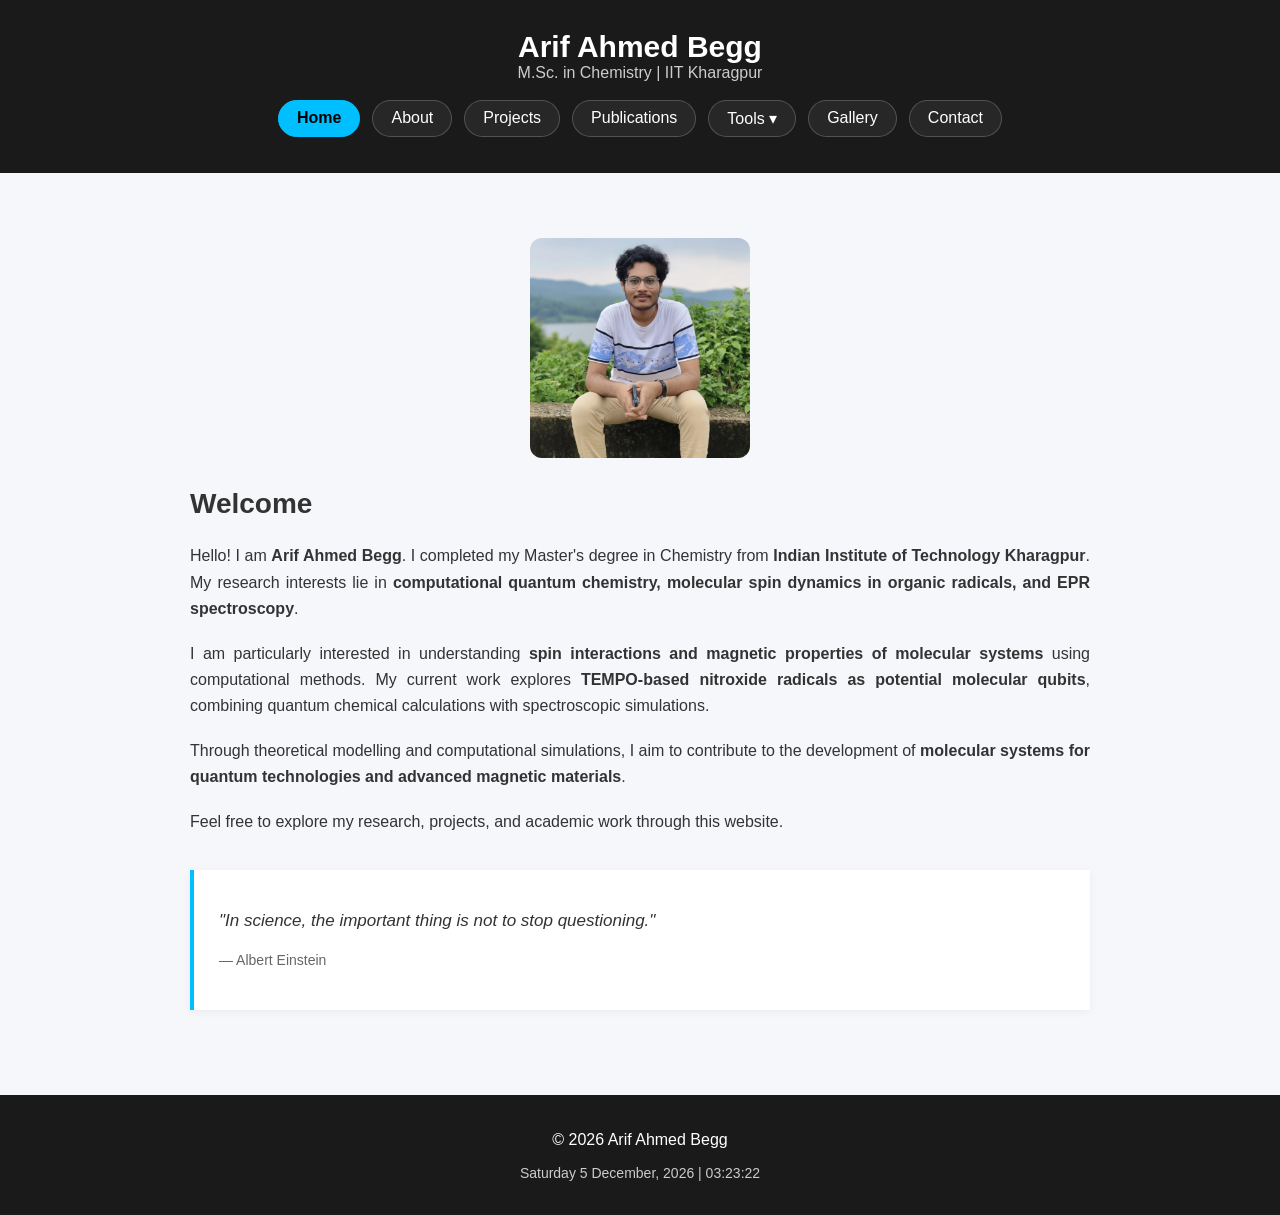
<file: index.html>
<!DOCTYPE html>
<html lang="en">

<head>
<meta charset="UTF-8">
<meta name="viewport" content="width=device-width, initial-scale=1.0">
<title>Arif Ahmed Begg</title>
<link rel="stylesheet" href="style.css">
</head>

<body>

<div id="imageViewer" class="viewer" onclick="closeImage()">
<img id="viewerImg" alt="Enlarged gallery image">
</div>

<header>

<div class="header-container">
<div class="title-block">
<h1>Arif Ahmed Begg</h1>
<p>M.Sc. in Chemistry | IIT Kharagpur</p>
</div>
</div>

<nav>
<a href="#home" data-section="home">Home</a>
<a href="#about" data-section="about">About</a>
<a href="#projects" data-section="projects">Projects</a>
<a href="#publications" data-section="publications">Publications</a>

<!-- TOOLS DROPDOWN -->
<div class="tools-dropdown" id="toolsMenu">
    <a href="#" class="tools-toggle" aria-haspopup="true" aria-expanded="false">Tools ▾</a>

    <div class="tools-dropdown-content" hidden>
        <a href="tools/kinetics.html">Chemical Kinetics</a>
        <!-- <a href="tools/thermodynamics.html">Thermodynamics</a> -->
        <!-- <a href="tools/quantum.html">Quantum Chemistry</a> -->
        <!-- <a href="tools/spectroscopy.html">Spectroscopy</a> -->
    </div>
</div>

<a href="#gallery" data-section="gallery">Gallery</a>
<a href="#contact" data-section="contact">Contact</a>
</nav>

</header>

<!-- HOME -->
<section id="home" class="section">

<img src="images/profile_photo.jpeg" class="profile" alt="Arif Ahmed Begg">

<h2>Welcome</h2>

<p>
Hello! I am <strong>Arif Ahmed Begg</strong>. I completed my Master's degree in Chemistry from <strong>Indian Institute of Technology Kharagpur</strong>. My research interests lie in <strong>computational quantum chemistry, molecular spin dynamics in organic radicals, and EPR spectroscopy</strong>.
</p>

<p>
I am particularly interested in understanding <strong>spin interactions and magnetic properties of molecular systems</strong> using computational methods. My current work explores <strong>TEMPO-based nitroxide radicals as potential molecular qubits</strong>, combining quantum chemical calculations with spectroscopic simulations.
</p>

<p>
Through theoretical modelling and computational simulations, I aim to contribute to the development of <strong>molecular systems for quantum technologies and advanced magnetic materials</strong>.
</p>

<p>
Feel free to explore my research, projects, and academic work through this website.
</p>

<!-- Quote Generator -->
<div class="quote-box">
    <p id="quote-text">Thought of the day...</p>
    <p id="quote-author"></p>
</div>

</section>


<!-- ABOUT -->
<section id="about" class="section hidden">

<h2>About Me</h2>

<p>
My academic interests lie at the intersection of <strong>computational quantum chemistry, spin physics, and molecular magnetism</strong>. My work focuses on theoretical and computational approaches to understand the magnetic
and spectroscopic properties of molecular systems, particularly those relevant to quantum information science. My Master's thesis research investigated <strong>TEMPO-based nitroxide radicals as potential molecular qubits</strong>. Using quantum chemical calculations and computational
spectroscopy tools such as ORCA and EasySpin, I analyse electronic structures, EPR parameters (g and hyperfine tensors), vibrational contributions, spin–phonon coupling, and relaxation mechanisms that influence coherence in molecular spin systems.
</p>

<p>
I have gained research experience through academic projects and internships, including work on modelling quantum spin systems and studying adsorption kinetics of organic dyes
on activated carbon materials. My long-term research goal is to contribute to the development of molecular systems for <strong>quantum technologies and advanced magnetic materials</strong>.
</p>

<h3>Education</h3>

<ul>
<li>
<strong>Master of Science (Chemistry)</strong><br>
Indian Institute of Technology Kharagpur, India<br>
CGPA: 9.31 / 10 (2024–2026)
</li>
<li>
<strong>Bachelor of Science (Chemistry Honours)</strong><br>
Ramakrishna Mission Vivekananda Centenary College, Rahara, India<br>
CGPA: 9.19 / 10 (2021–2024)
</li>
<li>
<strong>ISC – East West Model School, Bardhaman</strong><br>
Percentage: 97.00% (2021)
</li>
<li>
<strong>ICSE – East West Model School, Bardhaman</strong><br>
Percentage: 93.60% (2019)
</li>
</ul>

<h3>Research Interests</h3>

<ul>
<li>Computational quantum chemistry</li>
<li>Spin Hamiltonians and quantum spin simulations</li>
<li>Molecular qubits and spin-based quantum information</li>
<li>Electron Paramagnetic Resonance (EPR) spectroscopy</li>
<li>Molecular magnetism and radical-based materials</li>
<li>Computational modelling of magnetic interactions</li>
</ul>

<h3>Research &amp; Training</h3>

<p>
As part of my Master's thesis work, supervised by Prof. Sabyashachi Mishra, I am studying <strong>TEMPO-based nitroxide radicals</strong> as potential molecular qubits. My research involves:
</p>

<ul>
<li>Density Functional Theory (DFT) calculations</li>
<li>Evaluation of EPR parameters using ORCA</li>
<li>Spin Hamiltonian modelling</li>
<li>EasySpin simulations for spectroscopic analysis</li>
<li>Study of spin–phonon coupling and vibrational contributions</li>
<li>Analysis of relaxation behaviour and coherence limits</li>
</ul>

<p>
Preliminary results from our research were presented at the <strong>Spin in Molecular Systems Conference</strong>, where our work received the <strong>Best Poster Award</strong>.
</p>

<h3>Research Internships</h3>

<ul>
<li>
<strong>Summer Intern – IIT Kharagpur</strong> (May 2025 – July 2025)<br>
Worked on modelling quantum spin systems, analysing spin Hamiltonians, and performing computational simulations related to spectroscopic applications, supervised by Prof. Sabyashachi Mishra.
</li>
<li>
<strong>Summer Research Fellow – BARC, Mumbai</strong> (May 2023 – July 2023)<br>
Selected for the prestigious Summer Research Fellowship Programme conducted by the Indian Academy of Sciences, INSA, and NASI. Worked on sorption studies of Rhodamine-60 dye on activated carbon to investigate
adsorption kinetics and solvent effects, supervised by Dr. Beena G. Singh.
</li>
<li>
<strong>NIUS Chemistry Fellow – HBCSE, TIFR</strong> (December 2022)<br>
Participated in advanced workshops and experimental sessions aimed at developing scientific research and leadership skills.
</li>
</ul>

<h3>Technical Skills</h3>

<ul>
<li>Quantum chemistry software: Gaussian, ORCA</li>
<li>EPR simulation: EasySpin</li>
<li>Programming: Python</li>
<li>Computational simulations and modelling</li>
<li>Scientific writing: LaTeX</li>
<li>Linux environment</li>
<li>Data analysis and scientific visualisation</li>
<li>MS Office and research documentation</li>
</ul>

<h3>Awards &amp; Achievements</h3>

<ul>
<li>Qualified <strong>Joint UGC-CSIR NET Chemical Science June 2026</strong> with AIR 37</li>
<li>Qualified <strong>GATE Chemistry 2026</strong></li>
<li>Qualified <strong>IIT-JAM Chemistry 2024</strong> with AIR 152</li>
<li>Topper in B.Sc. Chemistry (Hons.) Semester IV</li>
<li>Topper in B.Sc. Chemistry (Hons.) Semester I</li>
<li>Third position in school in ISC Examination (2021)</li>
</ul>

<h3>Certifications &amp; Training</h3>

<ul>
<li>Workshop on Quantum Computing and Molecular Structure – CCDS, IIT Kharagpur (2025)</li>
<li>Certificate of Excellence in Python Programming – Scaler (2024)</li>
<li>Avogadro Software Training – Spoken Tutorial Project, IIT Bombay (2023)</li>
<li>NPTEL Certification in Pericyclic Reactions &amp; Organic Photochemistry (2023)</li>
<li>Computer Concepts Course – Vedanta Foundation (A+ grade)</li>
</ul>

<h3>Conferences &amp; Academic Events</h3>

<ul>
<li>Selected for the Science Symposium for postgraduate students – hosted by VIT Vellore (2026)</li>
<li>ACS on Campus Conference – IIT Kharagpur (2025)</li>
<li>Conference on Chemistry of Phytochemicals – funded by Royal Society of Chemistry (2023)</li>
<li>Science Awareness Camp – West Bengal State Council of Science &amp; Technology (2019)</li>
</ul>

<h3>Languages</h3>

<ul>
<li>Bengali – Native</li>
<li>English – Proficient</li>
<li>Hindi – Proficient</li>
</ul>

<h3>Activities &amp; Interests</h3>

<p>
Besides academics, I enjoy creative and cultural activities, including singing, writing poetry,
and scripting satirical drama for cultural events and literary performances.
</p>

</section>

<!-- PROJECTS -->
<section id="projects" class="section hidden">

<h2>Projects</h2>

<div class="card">
<h3>Spin Hamiltonian Simulations</h3>
<p>
Development of theoretical models for interacting spin systems using spin Hamiltonians and further investigations on their coupling.
</p>
<p>
<a href="images/ArifAhmedBegg_24CY40005_new.pdf" target="_blank" rel="noopener">Presentation</a>
</p>
</div>

<div class="card">
<h3>EPR Spectroscopy and TEMPO-Based Molecular Qubits</h3>
<p>
Computational investigation of nitroxide radicals, particularly <strong>TEMPO-based molecules</strong>, as potential molecular qubits.
The project aims to understand their electronic structure and magnetic properties through quantum chemical calculations and EPR spectrum
simulations. Using tools such as ORCA and EasySpin, the work focuses on evaluating g-tensors, hyperfine interactions, and spin–spin coupling
effects, with the broader goal of understanding how such systems can be utilised in quantum information and molecular spin-based technologies.
</p>
<p>
<a href="images/Arif_Begg_24CY40005_ppt.pdf" target="_blank" rel="noopener">Presentation</a> |
<a href="images/Arif_Begg_24CY40005.pdf" target="_blank" rel="noopener">Report</a> |
<a href="images/Project_Sem3_Draft.pdf" target="_blank" rel="noopener">Int Report</a>
</p>
</div>

<div class="card">
<h3>Solvent Dependent Charge Transfer and Acidity in p-Nitroaniline</h3>
<p>
A theoretical study of solvent-dependent charge transfer in p-Nitroaniline highlights how predictions vary strongly with the
choice of density functional in Density Functional Theory. Range-separated and hybrid functionals better capture long-range charge-transfer excitations,
while local functionals tend to underestimate excitation energies and over-delocalize electron density.
This functional dependence directly influences computed acidity (pKa) trends across solvents, underscoring the need for careful method
selection in modelling solvent effects and electronic properties.
</p>
<p>
<a href="images/24CY40005_MQSP_presentation.pptx" target="_blank" rel="noopener">Presentation</a> |
<a href="images/24CY40005_MQSP_Report.pdf" target="_blank" rel="noopener">Report</a>
</p>
</div>

</section>


<!-- PUBLICATIONS -->
<section id="publications" class="section hidden">

<h2>Publications</h2>

<p>Work in progress...</p>

</section>


<!-- GALLERY -->
<section id="gallery" class="section hidden">

<h2>Gallery</h2>

<div class="gallery" id="galleryGrid"></div>

</section>


<!-- CONTACT -->
<section id="contact" class="section hidden">

<h2>Contact</h2>

<p>
Institute email:
<a href="mailto:arifahmedbegg.24@kgpian.iitkgp.ac.in">arifahmedbegg.24@kgpian.iitkgp.ac.in</a>
</p>

<p>
Alternate email:
<a href="mailto:arifahmedbegg2020@gmail.com">arifahmedbegg2020@gmail.com</a>
</p>

<p>
LinkedIn:
<a href="https://www.linkedin.com/in/arif-ahmed-begg-1b59b2230" target="_blank" rel="noopener" class="file-link">Visit AAB's LinkedIn profile</a>
</p>

</section>

<footer>
<p>© 2026 Arif Ahmed Begg</p>
<p id="time-display"></p>
</footer>

<!-- Gallery: images/image_1.jpg ... image_41.jpg -->
<script>
(function () {
    var grid = document.getElementById("galleryGrid");
    for (var i = 1; i <= 41; i++) {
        var item = document.createElement("div");
        item.className = "gallery-item";
        var img = document.createElement("img");
        img.src = "images/image_" + i + ".jpg";
        img.alt = "Gallery image " + i;
        img.loading = "lazy";
        img.onclick = function () { openImage(this); };
        item.appendChild(img);
        grid.appendChild(item);
    }
})();
</script>

<script src="script.js"></script>

<!-- URL-based navigation: each tab is a real link (#about, #projects, ...) -->
<script>
(function () {
    var titles = {
        home: "Home", about: "About",
        projects: "Projects", publications: "Publications",
        gallery: "Gallery", contact: "Contact"
    };

    var toolsMenu = document.getElementById("toolsMenu");
    var toolsToggle = toolsMenu.querySelector(".tools-toggle");
    var toolsContent = toolsMenu.querySelector(".tools-dropdown-content");

    function closeToolsMenu() {
        toolsMenu.classList.remove("open");
        toolsContent.hidden = true;
        toolsToggle.setAttribute("aria-expanded", "false");
    }

    function route() {
        var id = (location.hash || "#home").slice(1);
        if (!titles[id] || !document.getElementById(id)) id = "home";

        document.querySelectorAll(".section").forEach(function (s) {
            s.classList.toggle("hidden", s.id !== id);
        });
        document.querySelectorAll("nav a").forEach(function (a) {
            a.classList.toggle("active", a.dataset.section === id);
        });

        document.title = (id === "home" ? "" : titles[id] + " | ") + "Arif Ahmed Begg";
        closeToolsMenu();
        window.scrollTo(0, 0);
    }

    window.showSection = function (id) { location.hash = id; };

    window.addEventListener("hashchange", route);

    // Tools menu: click to open/close, click elsewhere or press Escape to close
    toolsToggle.addEventListener("click", function (e) {
        e.preventDefault();
        var open = toolsMenu.classList.toggle("open");
        toolsContent.hidden = !open;
        toolsToggle.setAttribute("aria-expanded", open ? "true" : "false");
    });
    document.addEventListener("click", function (e) {
        if (!toolsMenu.contains(e.target)) closeToolsMenu();
    });
    document.addEventListener("keydown", function (e) {
        if (e.key === "Escape") closeToolsMenu();
    });

    route();
})();
</script>

</body>
</html>
</file>
<file: style.css>
/* ---------- BASE ---------- */

body{
font-family:Arial, Helvetica, sans-serif;
margin:0;
background:#f5f7fa;
color:#333;
}

a{
color:#0077cc;
text-decoration:none;
}

a:hover{
text-decoration:underline;
}

h2{
margin-bottom:12px;
font-size:28px;
}

h3{
margin-top:28px;
margin-bottom:8px;
font-size:20px;
}

ul{
padding-left:22px;
margin:8px 0 20px;
}

li{
margin-bottom:6px;
line-height:1.5;
}

/* ---------- HEADER ---------- */

header{
background:#1a1a1a;
color:white;
padding:30px 20px;
text-align:center;
}

.header-container{
display:flex;
flex-direction:column;
align-items:center;
justify-content:center;
}

.title-block h1{
margin:0;
font-size:30px;
font-weight:600;
}

.title-block p{
margin:0;
font-size:16px;
color:#ccc;
}

/* ---------- NAVIGATION ---------- */

nav{
margin-top:12px;
display:flex;
justify-content:center;
flex-wrap:wrap;
}

nav a{
color:white;
font-size:16px;
margin:6px;
padding:8px 18px;
border-radius:999px;
border:1px solid rgba(255,255,255,0.2);
background:rgba(255,255,255,0.06);
transition:0.2s;
}

nav a:hover{
background:#00bfff;
border-color:#00bfff;
color:black;
text-decoration:none;
transform:translateY(-2px);
}

nav a.active{
background:#00bfff;
border-color:#00bfff;
color:black;
font-weight:600;
}

/* ---------- TOOLS DROPDOWN ---------- */

.tools-dropdown{
position:relative;
display:inline-block;
}

/* the "Tools" button uses the normal "nav a" pill style;
   display:block makes its 6px margin count, so it lines up with the other pills */
.tools-dropdown > .tools-toggle{
display:block;
}

.tools-dropdown.open > .tools-toggle{
background:#00bfff;
border-color:#00bfff;
color:black;
}

.tools-dropdown-content{
position:absolute;
top:100%;
left:50%;
transform:translateX(-50%);
margin-top:4px;
min-width:230px;
padding:6px;
background:#1a1a1a;
border:1px solid rgba(255,255,255,0.2);
border-radius:12px;
box-shadow:0 8px 20px rgba(0,0,0,0.35);
text-align:left;
z-index:500;
}

/* closed state is controlled by the "hidden" attribute set in index.html */
.tools-dropdown-content[hidden]{
display:none;
}

/* links inside the dropdown: plain rows, not pills */
nav .tools-dropdown-content a{
display:block;
margin:2px 0;
padding:9px 14px;
border:none;
border-radius:8px;
background:none;
white-space:nowrap;
}

nav .tools-dropdown-content a:hover{
background:#00bfff;
color:black;
transform:none;
}

/* ---------- SECTIONS ---------- */

.section{
max-width:900px;
margin:auto;
padding:45px 30px;
text-align:left;
line-height:1.65;
}

.section p{
text-align:justify;
margin-bottom:18px;
}

.hidden{
display:none;
}

.section:not(.hidden){
animation:sectionFade 0.4s ease;
}

@keyframes sectionFade{
from{opacity:0; transform:translateY(8px);}
to{opacity:1; transform:translateY(0);}
}

/* ---------- PROFILE PHOTO ---------- */

.profile{
width:220px;
height:220px;
object-fit:cover;
border-radius:12px;
display:block;
margin:20px auto;
}

/* ---------- CARDS ---------- */

.card{
background:white;
padding:25px;
margin:20px 0;
border-radius:10px;
box-shadow:0 3px 10px rgba(0,0,0,0.08);
transition:0.2s;
}

.card:hover{
transform:translateY(-3px);
}

/* ---------- QUOTE BOX ---------- */

.quote-box{
margin-top:35px;
padding:20px 25px;
border-left:4px solid #00bfff;
background:white;
box-shadow:0 2px 8px rgba(0,0,0,0.05);
}

#quote-text{
font-size:17px;
font-style:italic;
margin-bottom:6px;
}

#quote-author{
font-size:14px;
color:#666;
}

/* ---------- GALLERY ---------- */

.gallery{
display:grid;
grid-template-columns:repeat(3,1fr);
gap:18px;
margin-top:25px;
}

.gallery-item{
overflow:hidden;
cursor:pointer;
}

.gallery-item img{
width:100%;
height:260px;
object-fit:cover;
border-radius:8px;
transition:transform 0.3s;
}

.gallery-item img:hover{
transform:scale(1.05);
}

/* ---------- IMAGE VIEWER ---------- */

.viewer{
display:none;
position:fixed;
top:0;
left:0;
width:100%;
height:100%;
background:rgba(0,0,0,0.9);
justify-content:center;
align-items:center;
z-index:1000;
}

.viewer img{
max-width:90%;
max-height:90%;
border-radius:8px;
}

/* ---------- FOOTER ---------- */

footer{
text-align:center;
padding:20px;
background:#1a1a1a;
color:white;
margin-top:40px;
}

#time-display{
font-size:14px;
color:#ccc;
margin-top:5px;
}

/* ---------- MOBILE ---------- */

@media(max-width:700px){

.gallery{
grid-template-columns:repeat(2,1fr);
}

}

@media(max-width:600px){

.section{
padding:35px 20px;
}

.profile{
width:160px;
height:160px;
}

nav a{
display:block;
margin:6px auto;
}

/* Tools dropdown on phones: opens in the flow of the page */
.tools-dropdown{
display:block;
}

.tools-dropdown-content{
position:static;
transform:none;
margin:4px auto;
width:fit-content;
}

}
</file>
